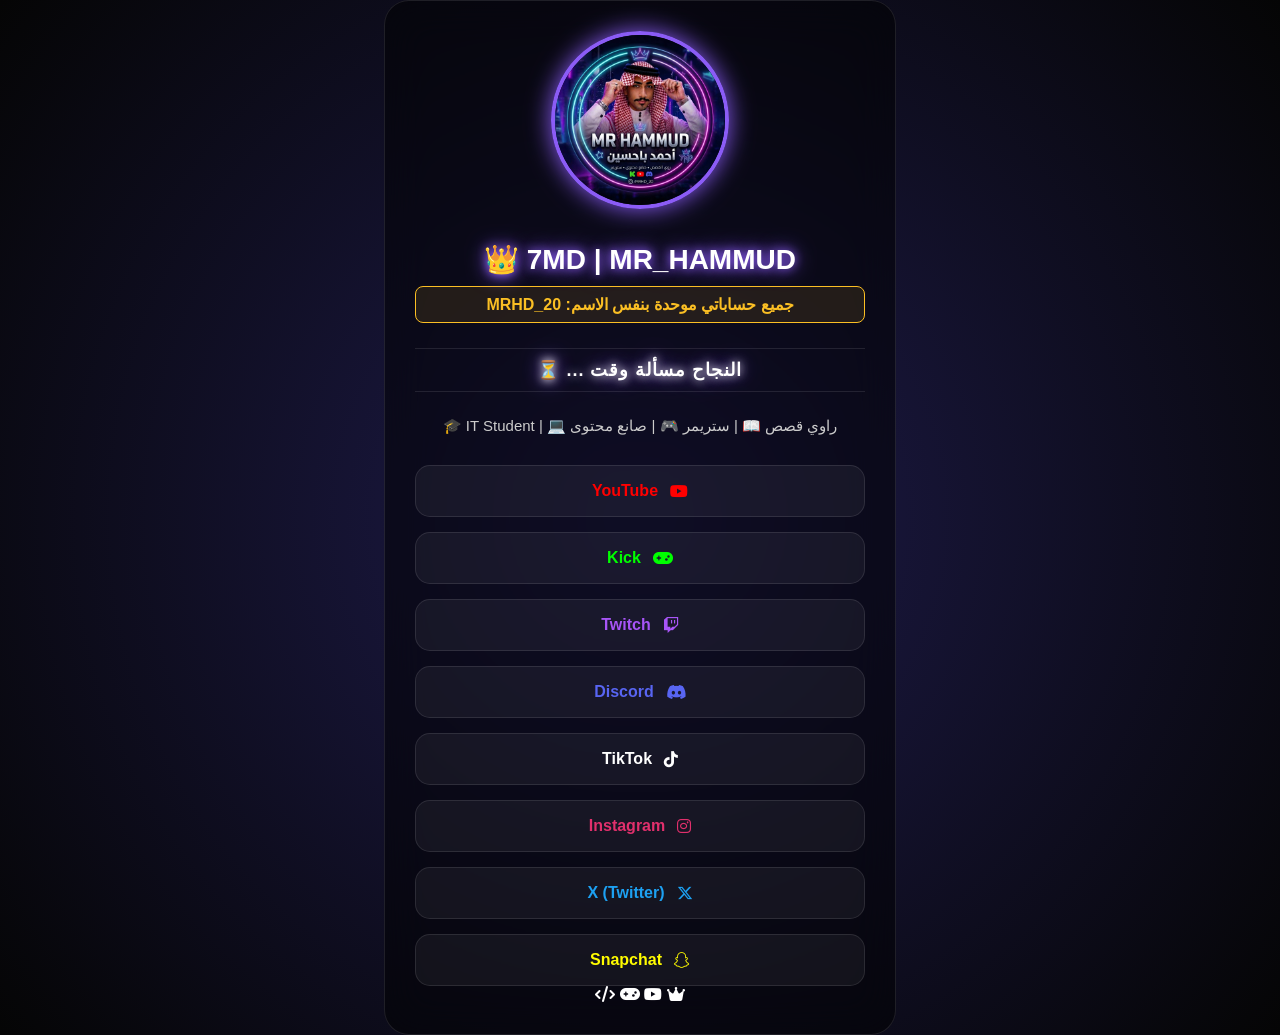
<file: index.html>
<!DOCTYPE html>
<html lang="ar" dir="rtl">
<head>
    <meta charset="UTF-8">
    <meta name="viewport" content="width=device-width, initial-scale=1.0">
    <title>7MD | MR_HAMMUD</title>
    <link rel="stylesheet" href="https://cdnjs.cloudflare.com/ajax/libs/font-awesome/6.4.2/css/all.min.css">
    <style>
        body {
            background: radial-gradient(circle at center, #1e1b4b 0%, #050505 100%);
            color: #fff;
            font-family: 'Segoe UI', sans-serif;
            margin: 0;
            min-height: 100vh;
            display: flex;
            justify-content: center;
            align-items: center;
        }
        .container {
            max-width: 450px; width: 90%;
            background: rgba(0, 0, 0, 0.5);
            padding: 30px;
            border-radius: 25px;
            border: 1px solid rgba(255,255,255,0.1);
            backdrop-filter: blur(20px);
            text-align: center;
        }
        .profile-img {
            width: 170px; height: 170px; border-radius: 50%;
            border: 4px solid #8b5cf6;
            box-shadow: 0 0 25px #8b5cf6;
            margin-bottom: 20px;
        }
        .neon-title { 
            font-size: 28px; font-weight: bold; margin: 10px 0;
            text-shadow: 0 0 10px #8b5cf6, 0 0 20px #8b5cf6;
        }
        /* تصميم البايو الموحد */
        .bio-text { color: #ccc; margin-bottom: 15px; font-size: 15px; }
        
        /* تصميم عبارة النجاح الجديد */
        .success-quote {
            font-size: 18px;
            font-weight: bold;
            color: #fff;
            margin: 25px 0;
            padding: 10px;
            text-shadow: 0 0 10px #ffffff, 0 0 20px #8b5cf6;
            border-top: 1px solid rgba(255,255,255,0.1);
            border-bottom: 1px solid rgba(255,255,255,0.1);
            letter-spacing: 1px;
        }

        .username-alert { 
            color: #fbbf24; font-weight: bold; background: rgba(251, 191, 36, 0.1);
            padding: 8px; border-radius: 8px; margin-bottom: 20px; border: 1px solid #fbbf24;
        }
        .links { margin-top: 30px; display: grid; gap: 15px; }
        .btn {
            display: flex; align-items: center; justify-content: center; gap: 12px;
            background: rgba(255,255,255,0.05);
            padding: 16px; border-radius: 15px; text-decoration: none;
            color: #fff; font-weight: bold; transition: 0.4s;
            border: 1px solid rgba(255,255,255,0.1);
        }
        .btn:hover { transform: scale(1.03); border-color: currentColor; box-shadow: 0 0 15px currentColor; }
    </style>
</head>
<body>
    <div class="container">
        <img src="ahmed bio.png" alt="MR_HAMMUD" class="profile-img">
        <div class="neon-title">7MD | MR_HAMMUD 👑</div>
        
        <div class="username-alert">جميع حساباتي موحدة بنفس الاسم: MRHD_20</div>
        
        <div class="success-quote">النجاح مسألة وقت ... ⏳</div>
        
        <div class="bio-text">راوي قصص 📖 | ستريمر 🎮 | صانع محتوى 💻 | IT Student 🎓</div>
        
        <div class="links">
            <a href="https://youtube.com/@mrhd_20" class="btn" style="color: #ff0000;"><i class="fab fa-youtube"></i> YouTube</a>
            <a href="https://kick.com/mr-hammud" class="btn" style="color: #00ff00;"><i class="fas fa-gamepad"></i> Kick</a>
            <a href="https://m.twitch.tv/mrhd_20" class="btn" style="color: #a855f7;"><i class="fab fa-twitch"></i> Twitch</a>
            <a href="https://discord.gg/znZwUvsg4R" class="btn" style="color: #5865f2;"><i class="fab fa-discord"></i> Discord</a>
            <a href="https://www.tiktok.com/@mrhd_20" class="btn" style="color: #ffffff;"><i class="fab fa-tiktok"></i> TikTok</a>
            <a href="https://www.instagram.com/mrhd_20" class="btn" style="color: #e1306c;"><i class="fab fa-instagram"></i> Instagram</a>
            <a href="https://x.com/mrhd_20" class="btn" style="color: #1da1f2;"><i class="fab fa-x-twitter"></i> X (Twitter)</a><a href="https://snapchat.com/t/E29yGiUy" class="btn" style="color: #fffc00;"><i class="fab fa-snapchat"></i> Snapchat</a>
        </div>
 <!-- الأيقونات المتحركة -->
 <div class="footer-icons">
    <i class="fas fa-crown"></i>
    <i class="fab fa-youtube"></i>
    <i class="fas fa-gamepad"></i>
    <i class="fas fa-code"></i>
</div>   
    </div>
</body>
</html>
</file>
